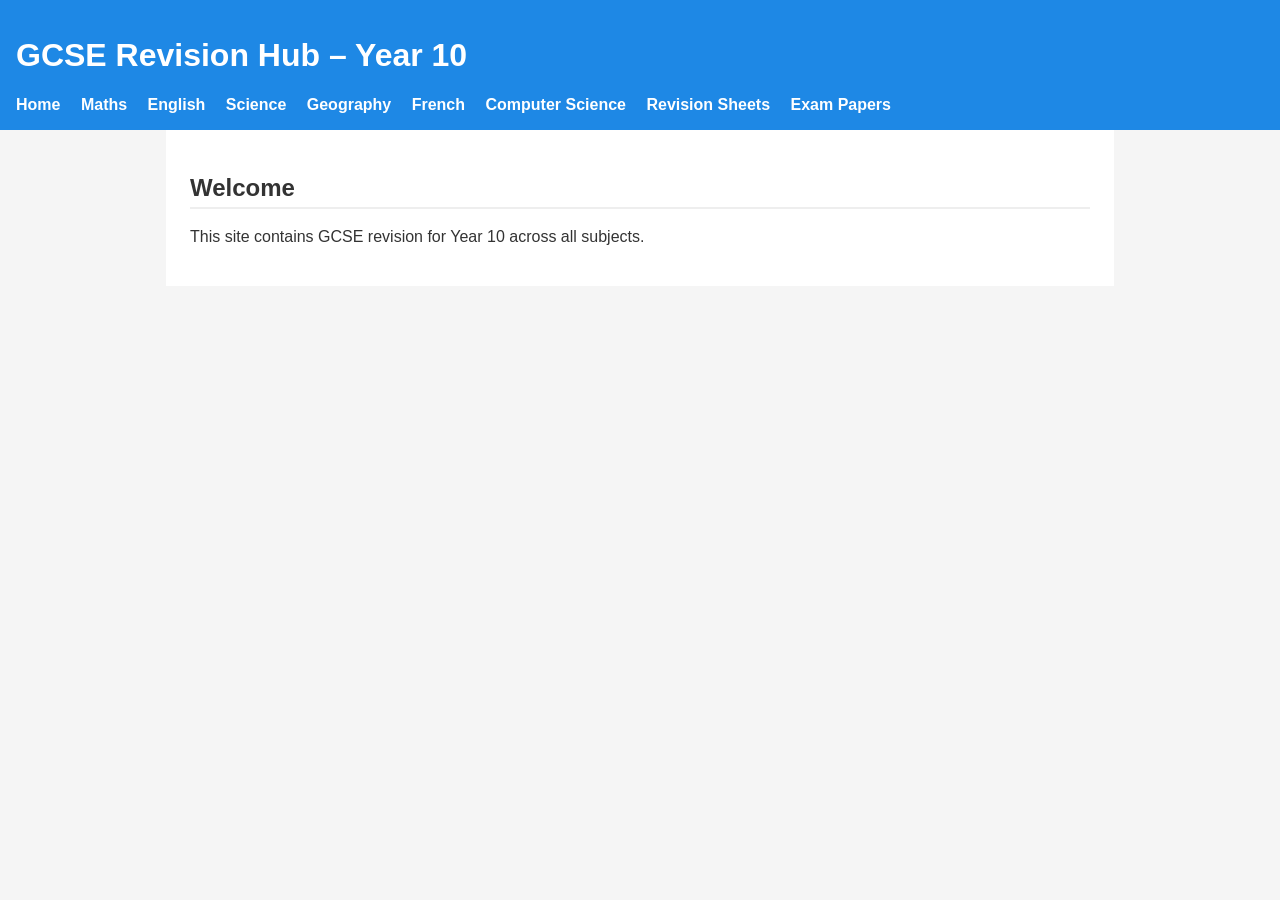
<file: index.html>
<!DOCTYPE html>
<html lang="en">
<head>
  <meta charset="UTF-8">
  <title>GCSE Revision Hub – Year 10</title>
  <link rel="stylesheet" href="style.css">
</head>
<body>
<header>
  <h1>GCSE Revision Hub – Year 10</h1>
  <nav>
    <a href="index.html">Home</a>
    <a href="maths.html">Maths</a>
    <a href="english.html">English</a>
    <a href="science.html">Science</a>
    <a href="geography.html">Geography</a>
    <a href="french.html">French</a>
    <a href="computerscience.html">Computer Science</a>
    <a href="sheets.html">Revision Sheets</a>
    <a href="exams.html">Exam Papers</a>
  </nav>
</header>
<main>
  <h2>Welcome</h2>
  <p>This site contains GCSE revision for Year 10 across all subjects.</p>
</main>
</body>
</html>
</file>
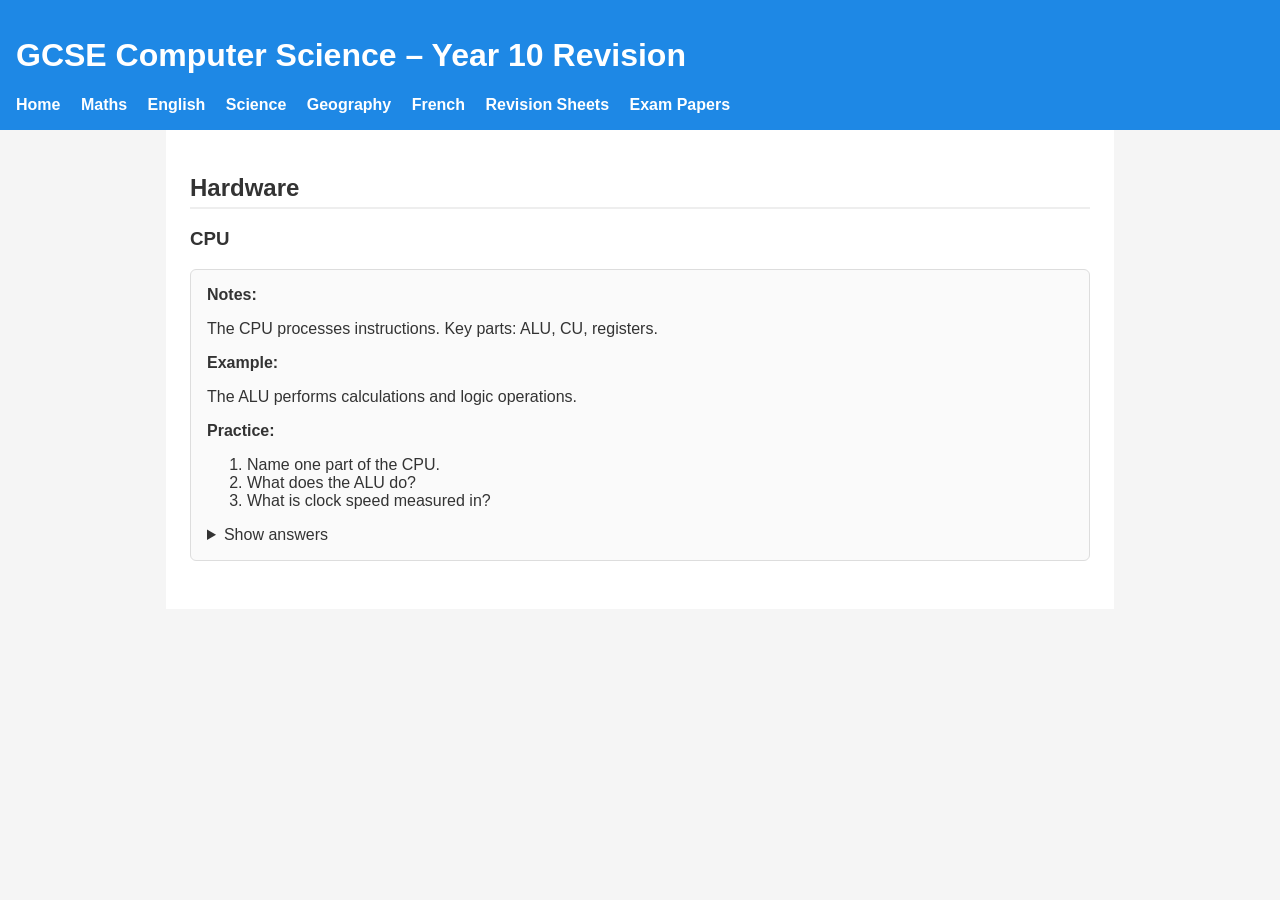
<file: computerscience.html>
<!DOCTYPE html>
<html lang="en">
<head>
  <meta charset="UTF-8">
  <title>GCSE Computer Science – Year 10 Revision</title>
  <link rel="stylesheet" href="style.css">
</head>
<body>
<header>
  <h1>GCSE Computer Science – Year 10 Revision</h1>
  <nav>
    <a href="index.html">Home</a>
    <a href="maths.html">Maths</a>
    <a href="english.html">English</a>
    <a href="science.html">Science</a>
    <a href="geography.html">Geography</a>
    <a href="french.html">French</a>
    <a href="sheets.html">Revision Sheets</a>
    <a href="exams.html">Exam Papers</a>
  </nav>
</header>
<main>
  <h2>Hardware</h2>

  <div class="topic">
    <h3>CPU</h3>
    <div class="card">
      <strong>Notes:</strong>
      <p>The CPU processes instructions. Key parts: ALU, CU, registers.</p>

      <strong>Example:</strong>
      <p>The ALU performs calculations and logic operations.</p>

      <strong>Practice:</strong>
      <ol>
        <li>Name one part of the CPU.</li>
        <li>What does the ALU do?</li>
        <li>What is clock speed measured in?</li>
      </ol>

      <details>
        <summary>Show answers</summary>
        <ol>
          <li>ALU / CU / registers.</li>
          <li>Calculations and logic.</li>
          <li>GHz.</li>
        </ol>
      </details>
    </div>
  </div>

  <!-- Add programming topics (variables, data types, etc.) -->
</main>
</body>
</html>
</file>
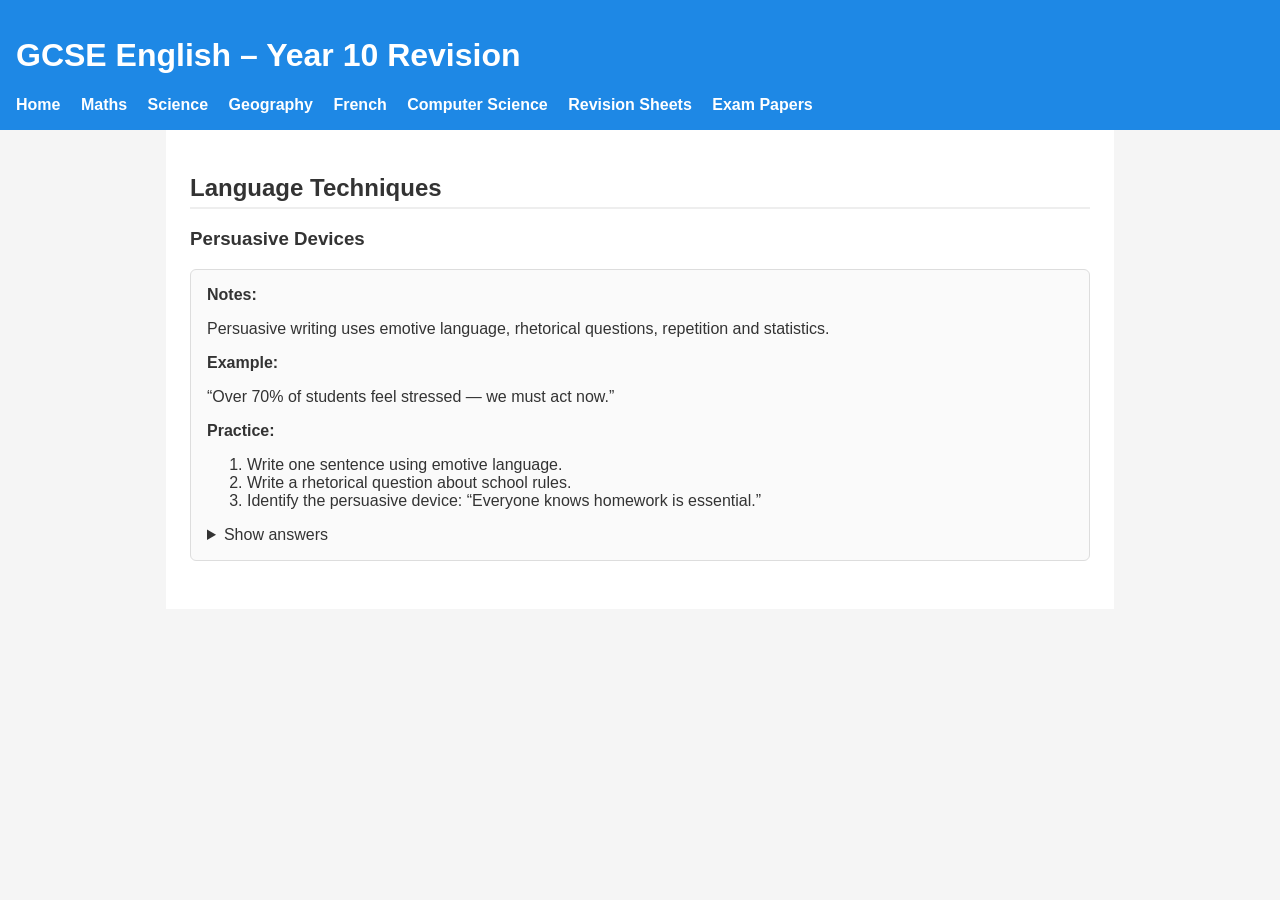
<file: english.html>
<!DOCTYPE html>
<html lang="en">
<head>
  <meta charset="UTF-8">
  <title>GCSE English – Year 10 Revision</title>
  <link rel="stylesheet" href="style.css">
</head>
<body>
<header>
  <h1>GCSE English – Year 10 Revision</h1>
  <nav>
    <a href="index.html">Home</a>
    <a href="maths.html">Maths</a>
    <a href="science.html">Science</a>
    <a href="geography.html">Geography</a>
    <a href="french.html">French</a>
    <a href="computerscience.html">Computer Science</a>
    <a href="sheets.html">Revision Sheets</a>
    <a href="exams.html">Exam Papers</a>
  </nav>
</header>
<main>
  <h2>Language Techniques</h2>

  <div class="topic">
    <h3>Persuasive Devices</h3>
    <div class="card">
      <strong>Notes:</strong>
      <p>Persuasive writing uses emotive language, rhetorical questions, repetition and statistics.</p>

      <strong>Example:</strong>
      <p>“Over 70% of students feel stressed — we must act now.”</p>

      <strong>Practice:</strong>
      <ol>
        <li>Write one sentence using emotive language.</li>
        <li>Write a rhetorical question about school rules.</li>
        <li>Identify the persuasive device: “Everyone knows homework is essential.”</li>
      </ol>

      <details>
        <summary>Show answers</summary>
        <ol>
          <li>Any emotional sentence.</li>
          <li>Any rhetorical question.</li>
          <li>Appeal to popularity.</li>
        </ol>
      </details>
    </div>
  </div>

</main>
</body>
</html>
</file>
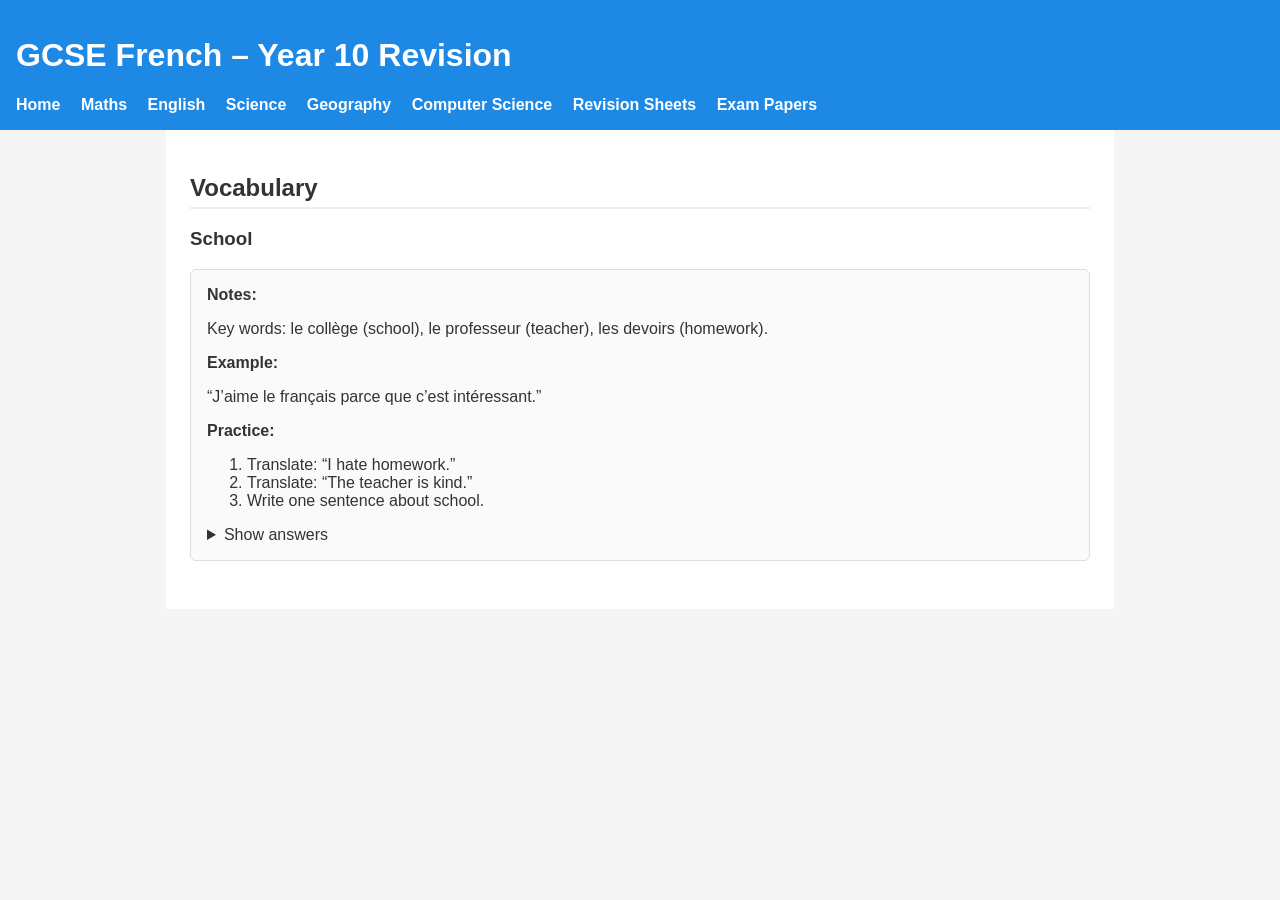
<file: french.html>
<!DOCTYPE html>
<html lang="en">
<head>
  <meta charset="UTF-8">
  <title>GCSE French – Year 10 Revision</title>
  <link rel="stylesheet" href="style.css">
</head>
<body>
<header>
  <h1>GCSE French – Year 10 Revision</h1>
  <nav>
    <a href="index.html">Home</a>
    <a href="maths.html">Maths</a>
    <a href="english.html">English</a>
    <a href="science.html">Science</a>
    <a href="geography.html">Geography</a>
    <a href="computerscience.html">Computer Science</a>
    <a href="sheets.html">Revision Sheets</a>
    <a href="exams.html">Exam Papers</a>
  </nav>
</header>
<main>
  <h2>Vocabulary</h2>

  <div class="topic">
    <h3>School</h3>
    <div class="card">
      <strong>Notes:</strong>
      <p>Key words: le collège (school), le professeur (teacher), les devoirs (homework).</p>

      <strong>Example:</strong>
      <p>“J’aime le français parce que c’est intéressant.”</p>

      <strong>Practice:</strong>
      <ol>
        <li>Translate: “I hate homework.”</li>
        <li>Translate: “The teacher is kind.”</li>
        <li>Write one sentence about school.</li>
      </ol>

      <details>
        <summary>Show answers</summary>
        <ol>
          <li>Je déteste les devoirs.</li>
          <li>Le professeur est gentil.</li>
          <li>Any correct sentence.</li>
        </ol>
      </details>
    </div>
  </div>

  <!-- Add grammar (present tense, etc.) -->
</main>
</body>
</html>
</file>
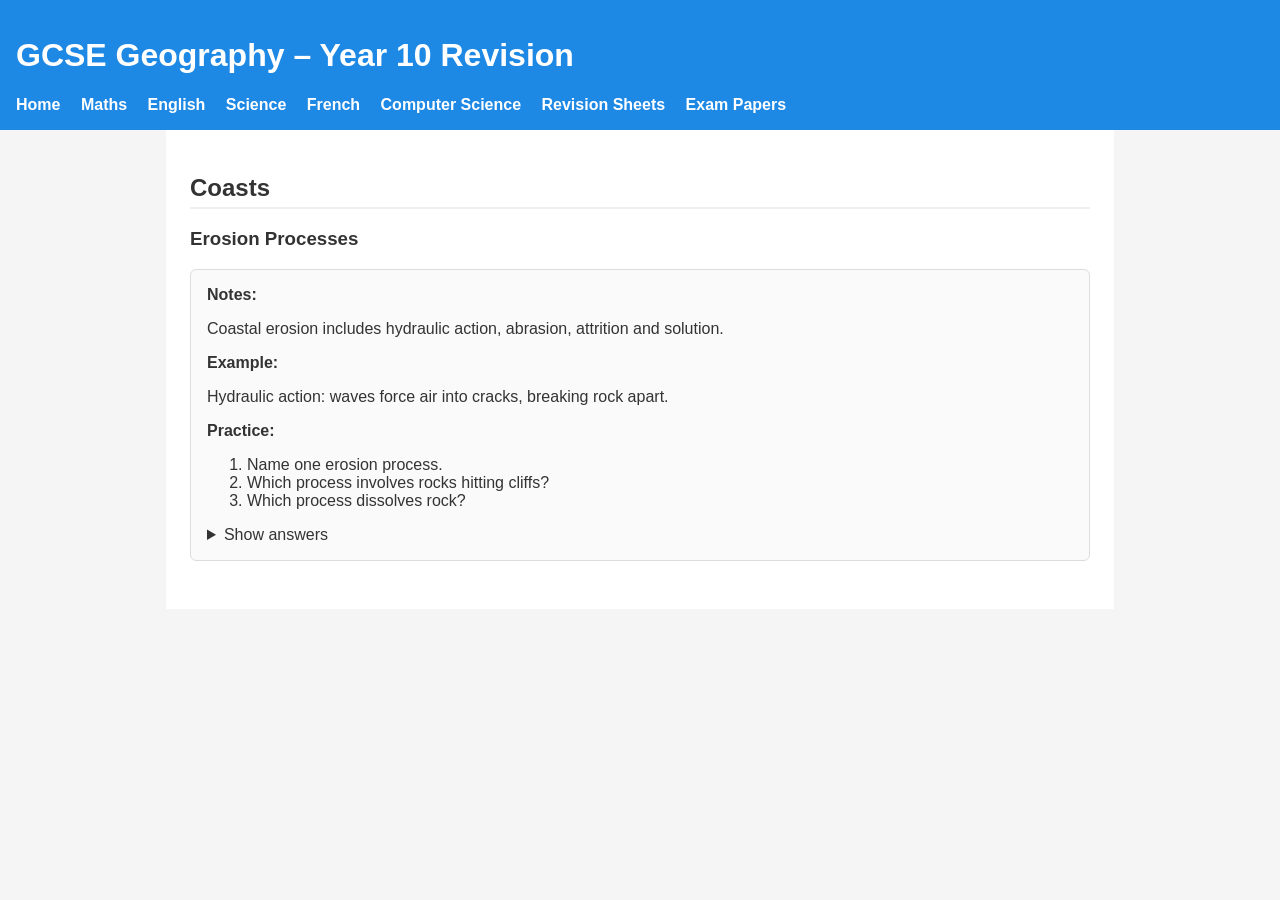
<file: geography.html>
<!DOCTYPE html>
<html lang="en">
<head>
  <meta charset="UTF-8">
  <title>GCSE Geography – Year 10 Revision</title>
  <link rel="stylesheet" href="style.css">
</head>
<body>
<header>
  <h1>GCSE Geography – Year 10 Revision</h1>
  <nav>
    <a href="index.html">Home</a>
    <a href="maths.html">Maths</a>
    <a href="english.html">English</a>
    <a href="science.html">Science</a>
    <a href="french.html">French</a>
    <a href="computerscience.html">Computer Science</a>
    <a href="sheets.html">Revision Sheets</a>
    <a href="exams.html">Exam Papers</a>
  </nav>
</header>
<main>
  <h2>Coasts</h2>

  <div class="topic">
    <h3>Erosion Processes</h3>
    <div class="card">
      <strong>Notes:</strong>
      <p>Coastal erosion includes hydraulic action, abrasion, attrition and solution.</p>

      <strong>Example:</strong>
      <p>Hydraulic action: waves force air into cracks, breaking rock apart.</p>

      <strong>Practice:</strong>
      <ol>
        <li>Name one erosion process.</li>
        <li>Which process involves rocks hitting cliffs?</li>
        <li>Which process dissolves rock?</li>
      </ol>

      <details>
        <summary>Show answers</summary>
        <ol>
          <li>Hydraulic action / abrasion / attrition / solution.</li>
          <li>Abrasion.</li>
          <li>Solution.</li>
        </ol>
      </details>
    </div>
  </div>

  <!-- Add climate change etc. -->
</main>
</body>
</html>
</file>
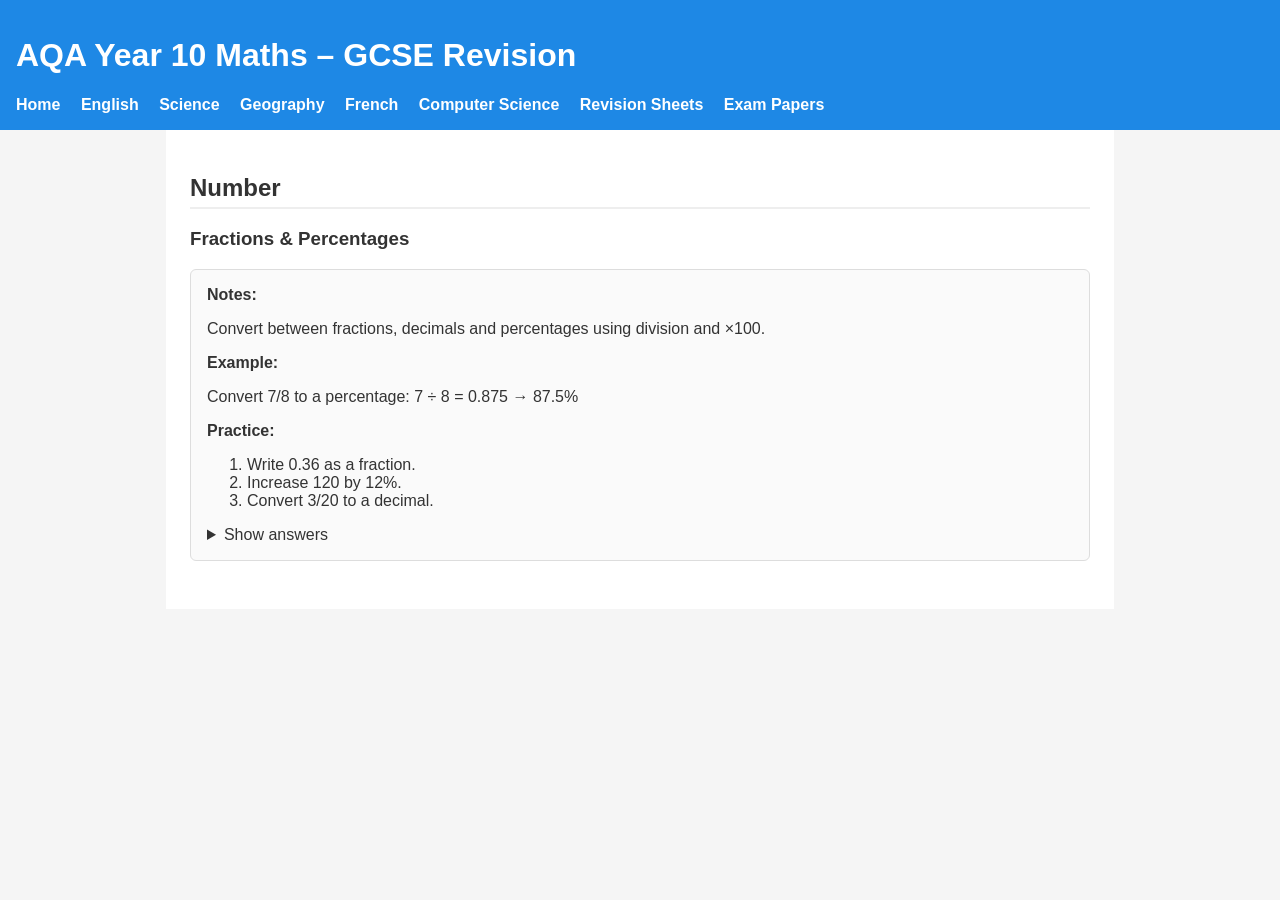
<file: maths.html>
<!DOCTYPE html>
<html lang="en">
<head>
  <meta charset="UTF-8">
  <title>AQA Year 10 Maths – GCSE Revision</title>
  <link rel="stylesheet" href="style.css">
</head>
<body>
<header>
  <h1>AQA Year 10 Maths – GCSE Revision</h1>
  <nav>
    <a href="index.html">Home</a>
    <a href="english.html">English</a>
    <a href="science.html">Science</a>
    <a href="geography.html">Geography</a>
    <a href="french.html">French</a>
    <a href="computerscience.html">Computer Science</a>
    <a href="sheets.html">Revision Sheets</a>
    <a href="exams.html">Exam Papers</a>
  </nav>
</header>
<main>
  <h2>Number</h2>

  <div class="topic">
    <h3>Fractions & Percentages</h3>
    <div class="card">
      <strong>Notes:</strong>
      <p>Convert between fractions, decimals and percentages using division and ×100.</p>

      <strong>Example:</strong>
      <p>Convert 7/8 to a percentage: 7 ÷ 8 = 0.875 → 87.5%</p>

      <strong>Practice:</strong>
      <ol>
        <li>Write 0.36 as a fraction.</li>
        <li>Increase 120 by 12%.</li>
        <li>Convert 3/20 to a decimal.</li>
      </ol>

      <details>
        <summary>Show answers</summary>
        <ol>
          <li>36/100 = 9/25</li>
          <li>120 × 1.12 = 134.4</li>
          <li>0.15</li>
        </ol>
      </details>
    </div>
  </div>

</main>
</body>
</html>
</file>
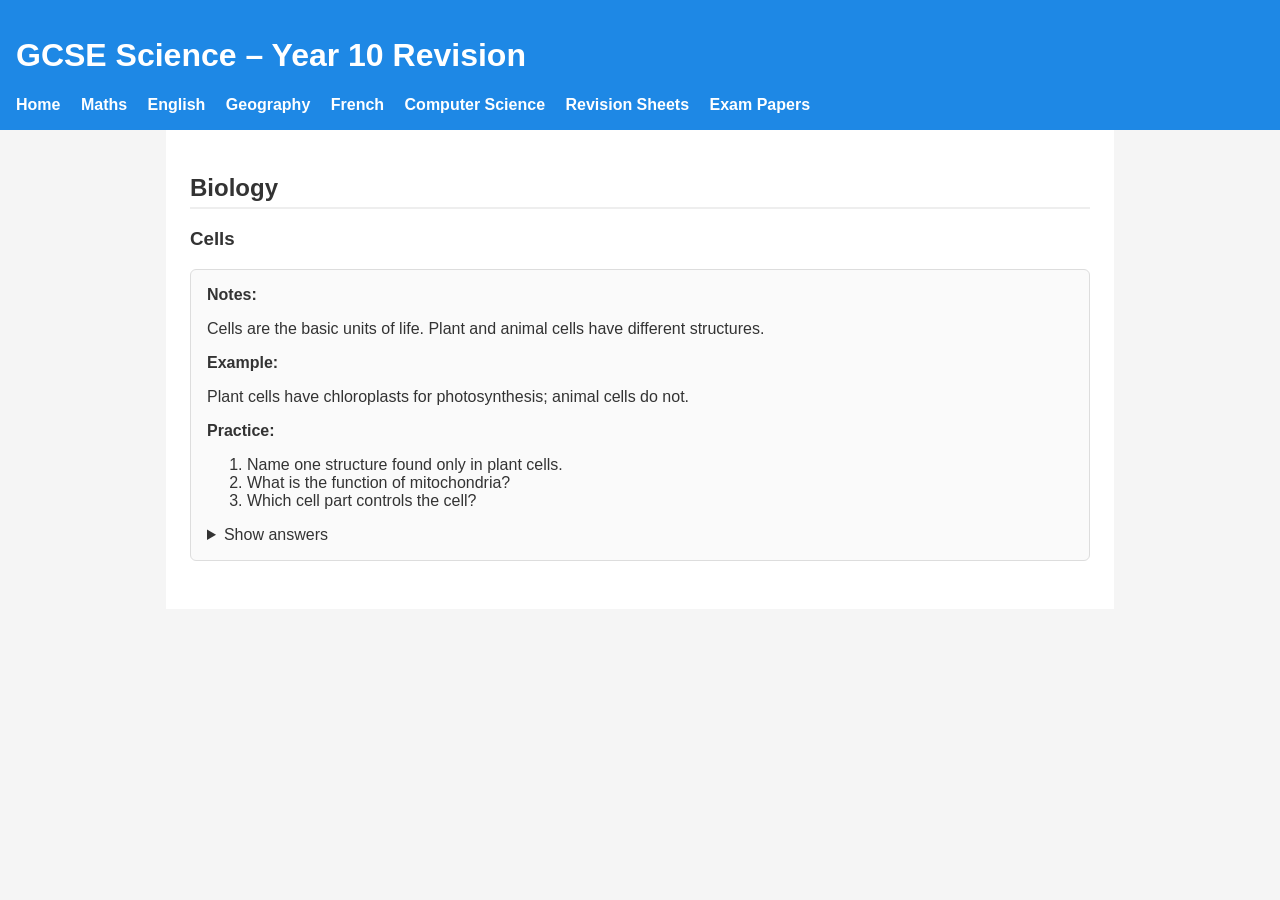
<file: science.html>
<!DOCTYPE html>
<html lang="en">
<head>
  <meta charset="UTF-8">
  <title>GCSE Science – Year 10 Revision</title>
  <link rel="stylesheet" href="style.css">
</head>
<body>
<header>
  <h1>GCSE Science – Year 10 Revision</h1>
  <nav>
    <a href="index.html">Home</a>
    <a href="maths.html">Maths</a>
    <a href="english.html">English</a>
    <a href="geography.html">Geography</a>
    <a href="french.html">French</a>
    <a href="computerscience.html">Computer Science</a>
    <a href="sheets.html">Revision Sheets</a>
    <a href="exams.html">Exam Papers</a>
  </nav>
</header>
<main>
  <h2>Biology</h2>

  <div class="topic">
    <h3>Cells</h3>
    <div class="card">
      <strong>Notes:</strong>
      <p>Cells are the basic units of life. Plant and animal cells have different structures.</p>

      <strong>Example:</strong>
      <p>Plant cells have chloroplasts for photosynthesis; animal cells do not.</p>

      <strong>Practice:</strong>
      <ol>
        <li>Name one structure found only in plant cells.</li>
        <li>What is the function of mitochondria?</li>
        <li>Which cell part controls the cell?</li>
      </ol>

      <details>
        <summary>Show answers</summary>
        <ol>
          <li>Chloroplasts / cell wall.</li>
          <li>Respiration / energy release.</li>
          <li>Nucleus.</li>
        </ol>
      </details>
    </div>
  </div>

</main>
</body>
</html>
</file>
<file: style.css>
body {
  font-family: Arial, sans-serif;
  margin: 0;
  background: #f5f5f5;
  color: #333;
}

header {
  background: #1e88e5;
  color: white;
  padding: 1rem;
}

nav a {
  margin-right: 1rem;
  color: white;
  text-decoration: none;
  font-weight: bold;
}

main {
  padding: 1.5rem;
  max-width: 900px;
  margin: 0 auto;
  background: white;
}

h2 {
  border-bottom: 2px solid #eee;
  padding-bottom: 0.3rem;
}

.topic {
  margin-bottom: 1.5rem;
}

.card {
  background: #fafafa;
  border: 1px solid #ddd;
  padding: 1rem;
  margin-top: 0.5rem;
  border-radius: 6px;
}
</file>
